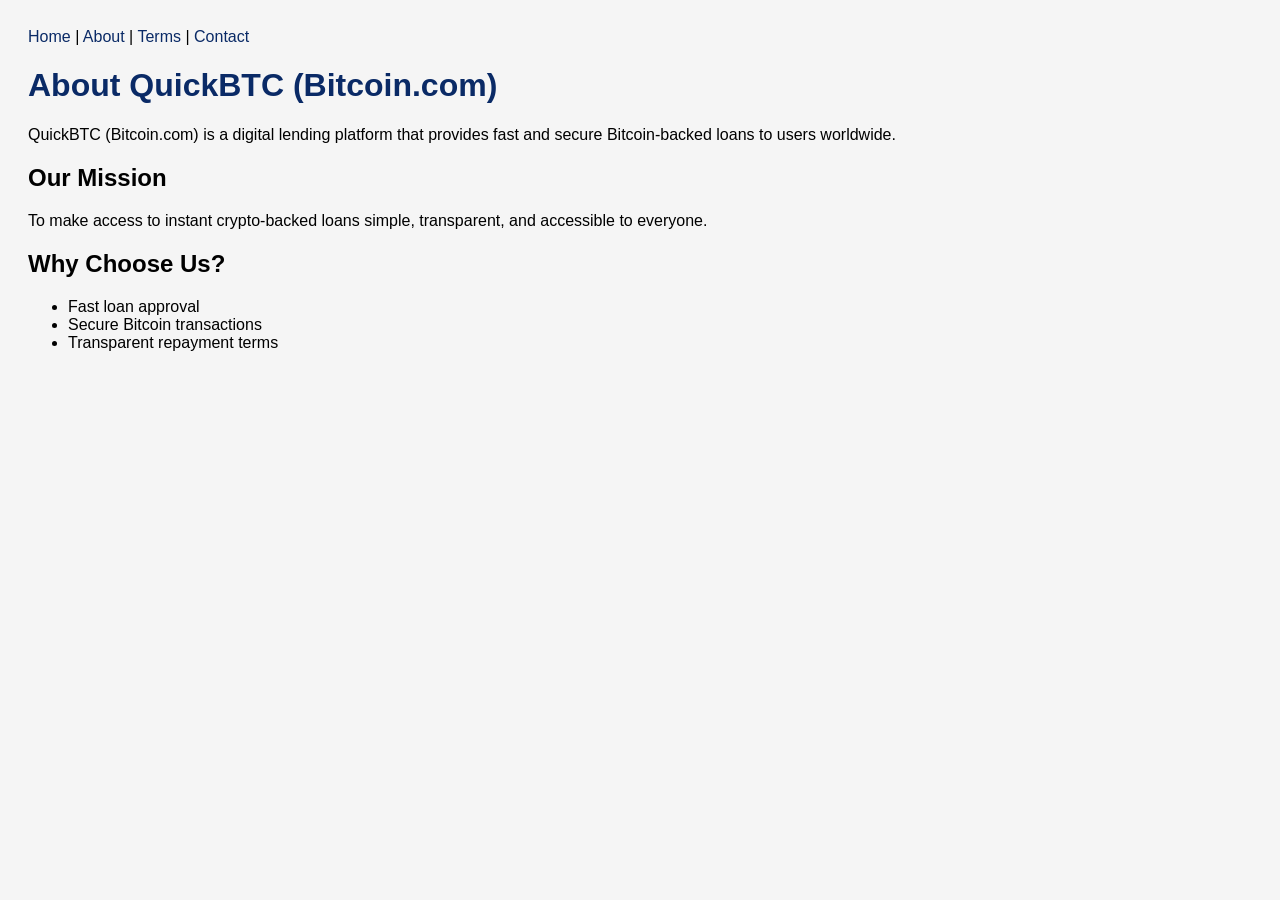
<file: about.html>
<!DOCTYPE html>
<html>
<head>
    <title>About Us</title>

    <!-- ✅ PASTE CSS HERE -->
    <style>
        body {
            font-family: Arial;
            padding: 20px;
            background-color: #f5f5f5;
        }

        h1 {
            color: #0a2a66;
        }

        a {
            color: #0a2a66;
            text-decoration: none;
        }
    </style>
</head>

<body>

    <!-- ✅ NAVIGATION (TOP OF PAGE) -->
    <nav>
        <a href="dashboard.html">Home</a> |
        <a href="about.html">About</a> |
        <a href="terms.html">Terms</a> |
        <a href="contact.html">Contact</a>
    </nav>

    <h1>About QuickBTC (Bitcoin.com)</h1>

    <p>
QuickBTC (Bitcoin.com) is a digital lending platform that provides fast and secure Bitcoin-backed loans to users worldwide.
</p>

<h2>Our Mission</h2>
<p>
To make access to instant crypto-backed loans simple, transparent, and accessible to everyone.
</p>

<h2>Why Choose Us?</h2>
<ul>
    <li>Fast loan approval</li>
    <li>Secure Bitcoin transactions</li>
    <li>Transparent repayment terms</li>
</ul>
</body>
</html>
</file>
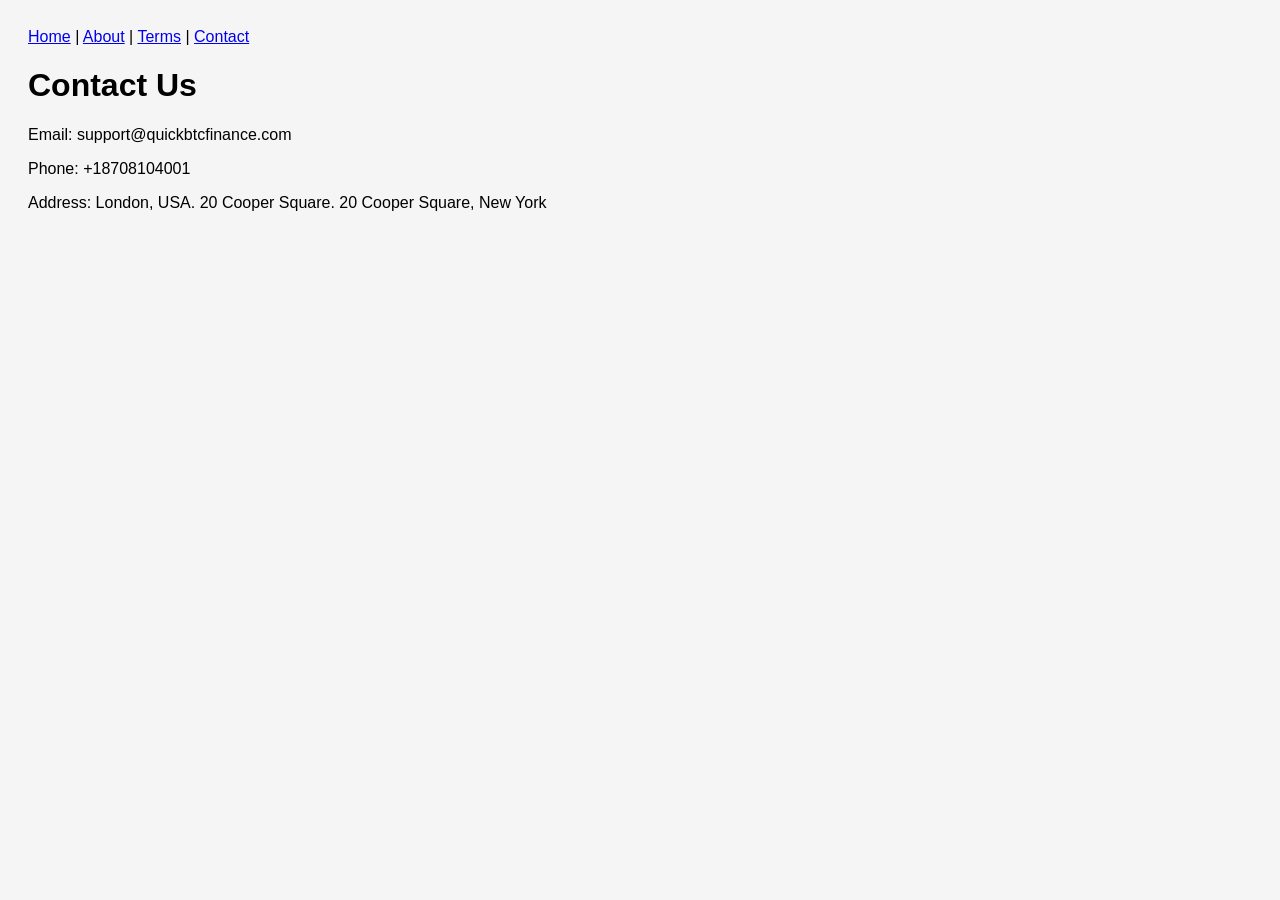
<file: contact.html>
<!DOCTYPE html>
<html>
<head>
    <title>Contact</title>

    <!-- ✅ CSS HERE -->
    <style>
        body {
            font-family: Arial;
            padding: 20px;
            background-color: #f5f5f5;
        }
    </style>
</head>

<body>

    <!-- ✅ NAVBAR -->
    <nav>
        <a href="dashboard.html">Home</a> |
        <a href="about.html">About</a> |
        <a href="terms.html">Terms</a> |
        <a href="contact.html">Contact</a>
    </nav>

    <h1>Contact Us</h1>

    <p>Email: support@quickbtcfinance.com</p>
    <p>Phone: +18708104001</p>
    <p>Address: London, USA. 20 Cooper Square. 20 Cooper Square, New York</p>

</body>
</html>
</file>
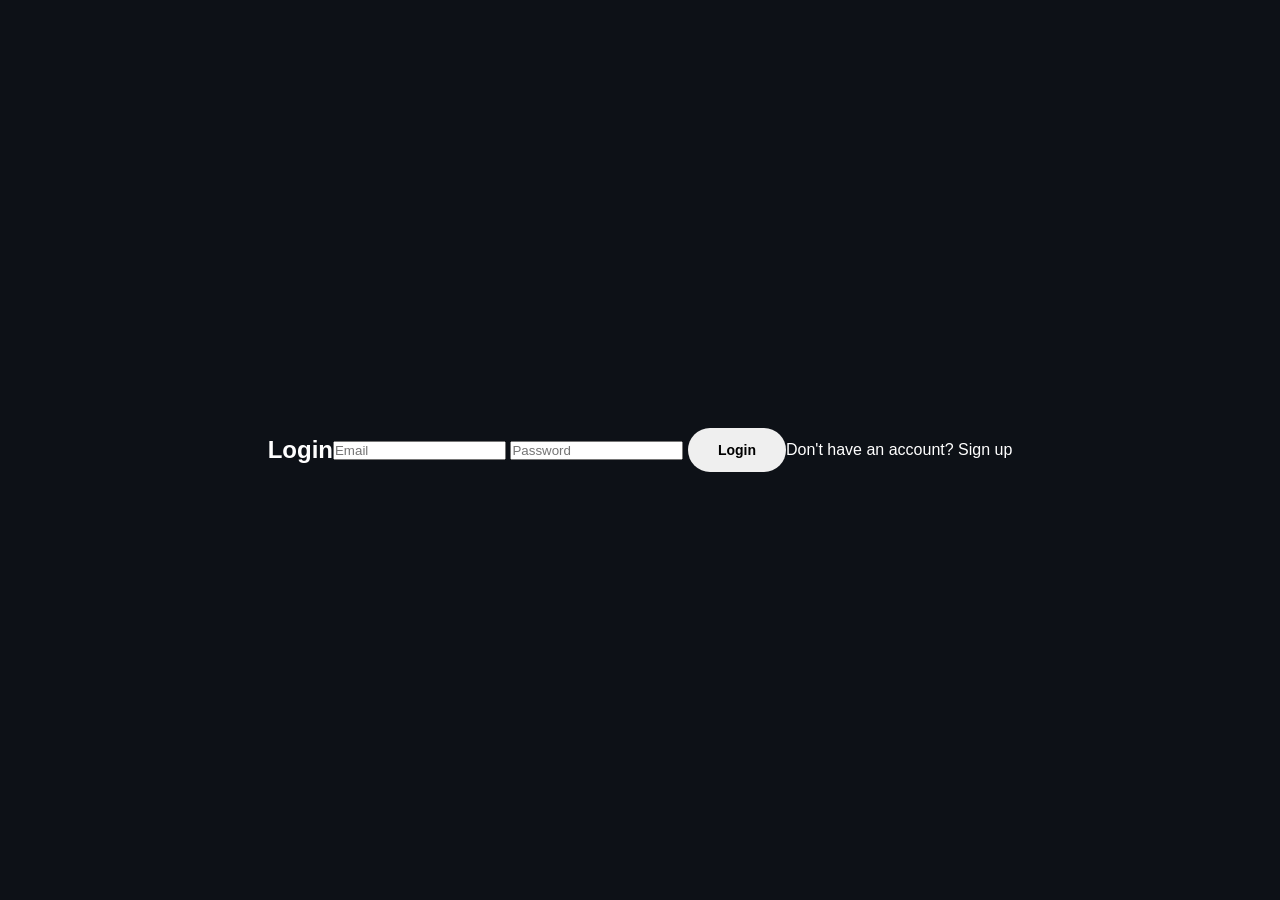
<file: login.html>
<!DOCTYPE html>
<html lang="en">
<head>
  <meta name="viewport" content="width=device-width, initial-scale=1.0">
  <title>Login - QuickBTC</title>
  <link rel="stylesheet" href="styles.css">
</head>
<body>
<section class="auth-container">
  <h1>Login</h1>
  <form id="loginForm">
    <input type="email" id="loginEmail" placeholder="Email" required>
    <input type="password" id="loginPassword" placeholder="Password" required>
    <button type="submit">Login</button>
  </form>
  <p>Don't have an account? <a href="signup.html">Sign up</a></p>
  <p id="loginMessage"></p>
</section>

<script>
const loginForm = document.getElementById("loginForm");
loginForm.addEventListener("submit", (e) => {
  e.preventDefault();

  const email = document.getElementById("loginEmail").value.trim();
  const password = document.getElementById("loginPassword").value;

  const users = JSON.parse(localStorage.getItem("users") || "[]");
  const user = users.find(u => u.email === email && u.password === password);

  if(!user){
    document.getElementById("loginMessage").innerText = "❌ Invalid email or password";
    return;
  }

  // Save logged in user
  localStorage.setItem("loggedInUser", JSON.stringify(user));
  window.location.href = "loanForm.html";
});
</script>
</body>
</html>
</file>
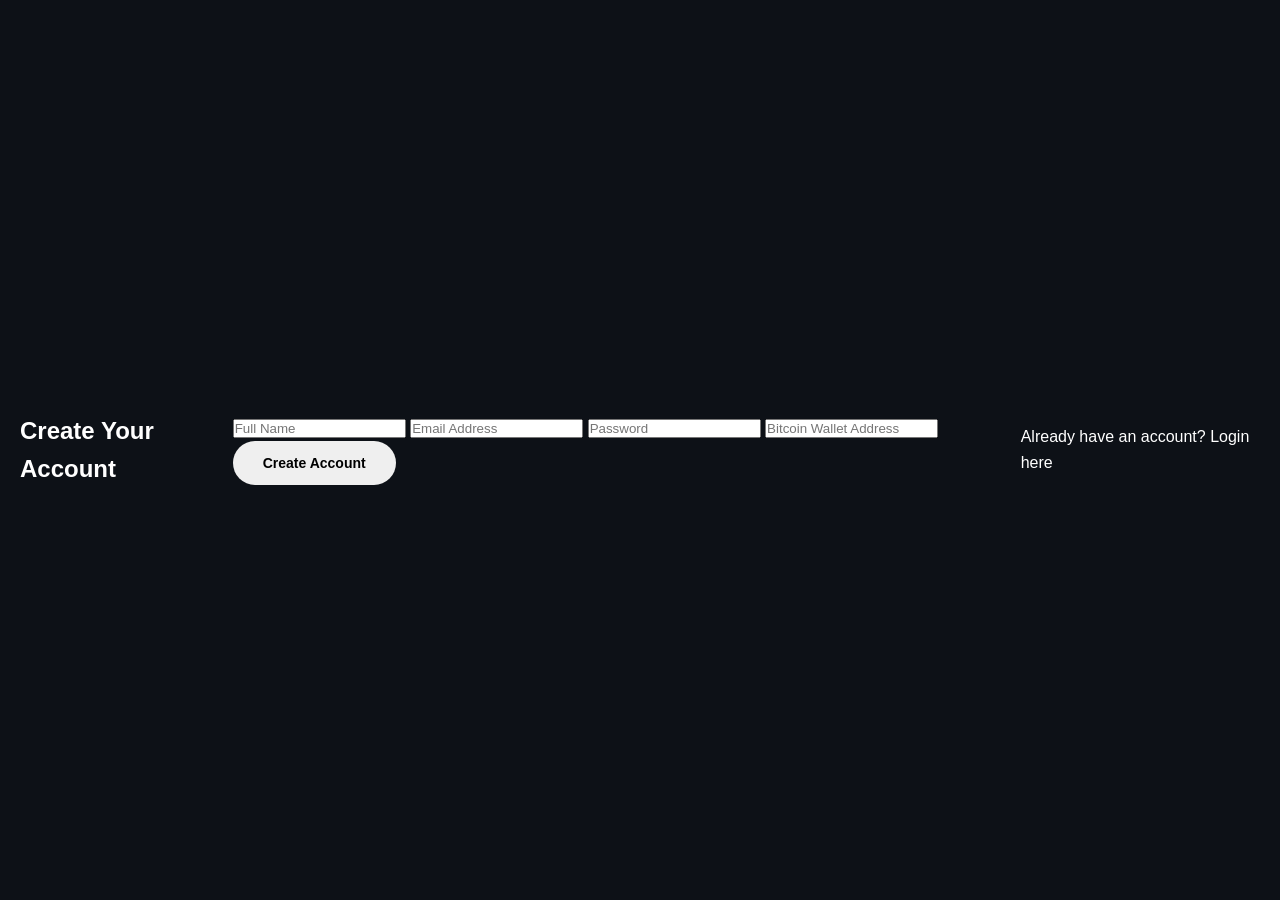
<file: signup.html>
<!DOCTYPE html>
<html lang="en">
<head>
  <meta charset="UTF-8">
  <meta name="viewport" content="width=device-width, initial-scale=1.0">
  <title>Sign Up - QuickBTC</title>
  <link rel="stylesheet" href="styles.css">
</head>
<body>

<section class="auth-container">
  <h1>Create Your Account</h1>

  <form id="signupForm" class="signup-form">

    <input type="text" id="signupName" placeholder="Full Name" required>

    <input type="email" id="signupEmail" placeholder="Email Address" required>

    <input type="password" id="signupPassword" placeholder="Password" required>

    <input type="text" id="signupWallet" placeholder="Bitcoin Wallet Address" required>

    <button type="submit">Create Account</button>

    <p id="signupMessage" class="form-message"></p>

  </form>

  <p class="login-link">
    Already have an account?
    <a href="login.html">Login here</a>
  </p>
</section>

<script>
const form = document.getElementById("signupForm");
const message = document.getElementById("signupMessage");

form.addEventListener("submit", function(e){
  e.preventDefault();

  const name = document.getElementById("signupName").value.trim();
  const email = document.getElementById("signupEmail").value.trim();
  const password = document.getElementById("signupPassword").value;
  const wallet = document.getElementById("signupWallet").value.trim();

  // Validate wallet address
  if(wallet.length < 26 || wallet.length > 62){
    message.innerText = "❌ Invalid Bitcoin wallet address";
    return;
  }

  // Get users from localStorage
  const users = JSON.parse(localStorage.getItem("users") || "[]");

  // Check if email already exists
  if(users.some(u => u.email === email)){
    message.innerText = "❌ Email already registered";
    return;
  }

  // Save new user
  users.push({name, email, password, wallet, loans: []});
  localStorage.setItem("users", JSON.stringify(users));

  message.innerText = "✅ Account created! Redirecting...";

  setTimeout(() => {
    window.location.href = "login.html";
  }, 1500);
});
</script>

</body>
</html>
</file>
<file: styles.css>
/* =========================================
   QUICKBTC SUPREME FINTECH DESIGN SYSTEM
   Dark Premium Crypto UI
========================================= */

/* ---------- ROOT VARIABLES ---------- */
:root {
  --bg-main: #0d1117;
  --bg-card: #161b22;
  --bg-soft: #1c2128;
  --accent: #f7931a;
  --accent-glow: rgba(247, 147, 26, 0.6);
  --text-main: #ffffff;
  --text-muted: #9da5b4;
  --danger: #ff4d4d;
  --success: #00c896;
  --radius: 16px;
  --transition: all 0.3s ease;
}

/* ---------- GLOBAL RESET ---------- */
* {
  margin: 0;
  padding: 0;
  box-sizing: border-box;
}

html {
  scroll-behavior: smooth;
}

body {
  font-family: 'Segoe UI', Arial, sans-serif;
  background: var(--bg-main);
  color: var(--text-main);
  line-height: 1.6;
  overflow-x: hidden;
}

/* ---------- GLOBAL ELEMENTS ---------- */
a {
  text-decoration: none;
  color: inherit;
  transition: var(--transition);
}

img {
  max-width: 100%;
  display: block;
}

section {
  padding: 80px 20px;
}

/* ---------- CONTAINER ---------- */
.container {
  width: 90%;
  max-width: 1200px;
  margin: auto;
}

/* =========================================
   NAVIGATION BAR
========================================= */

.nav {
  position: sticky;
  top: 0;
  z-index: 1000;
  background: rgba(13, 17, 23, 0.9);
  backdrop-filter: blur(12px);
  display: flex;
  justify-content: space-between;
  align-items: center;
  padding: 18px 8%;
  border-bottom: 1px solid rgba(255,255,255,0.05);
}

.logo {
  width: 140px;
}

.nav-links {
  display: flex;
  gap: 30px;
  align-items: center;
}

.nav-links a {
  font-size: 14px;
  color: var(--text-muted);
}

.nav-links a:hover {
  color: var(--accent);
}

.nav-btn {
  background: var(--accent);
  color: #000;
  padding: 10px 20px;
  border-radius: 30px;
  font-weight: bold;
  transition: var(--transition);
}

.nav-btn:hover {
  box-shadow: 0 0 15px var(--accent-glow);
  transform: translateY(-2px);
}

/* =========================================
   HERO SECTION
========================================= */

.hero {
  height: 95vh;
  display: flex;
  align-items: center;
  justify-content: center;
  text-align: center;
  background: linear-gradient(to bottom right, #0d1117, #111827);
  position: relative;
}

.hero-content {
  max-width: 750px;
}

.hero h1 {
  font-size: 56px;
  margin-bottom: 20px;
  background: linear-gradient(90deg, #fff, var(--accent));
  -webkit-background-clip: text;
  -webkit-text-fill-color: transparent;
}

.hero p {
  font-size: 18px;
  color: var(--text-muted);
  margin-bottom: 35px;
}

.hero-buttons {
  display: flex;
  justify-content: center;
  gap: 20px;
  flex-wrap: wrap;
}

/* ---------- BUTTONS ---------- */
button,
.btn {
  padding: 14px 30px;
  border-radius: 40px;
  border: none;
  font-weight: bold;
  cursor: pointer;
  transition: var(--transition);
  font-size: 14px;
}

.btn-primary {
  background: var(--accent);
  color: #000;
}

.btn-primary:hover {
  transform: translateY(-3px);
  box-shadow: 0 10px 30px var(--accent-glow);
}

.btn-secondary {
  background: transparent;
  border: 1px solid var(--accent);
  color: var(--accent);
}

.btn-secondary:hover {
  background: var(--accent);
  color: #000;
}

/* =========================================
   CARDS SYSTEM
========================================= */

.card-grid {
  display: grid;
  grid-template-columns: repeat(auto-fit, minmax(250px, 1fr));
  gap: 30px;
  margin-top: 50px;
}

.card {
  background: linear-gradient(145deg, #161b22, #0f141a);
  padding: 30px;
  border-radius: var(--radius);
  transition: var(--transition);
  position: relative;
  overflow: hidden;
}

.card::before {
  content: "";
  position: absolute;
  inset: 0;
  background: radial-gradient(circle at top right, var(--accent-glow), transparent 70%);
  opacity: 0;
  transition: var(--transition);
}

.card:hover::before {
  opacity: 0.2;
}

.card:hover {
  transform: translateY(-10px);
  box-shadow: 0 15px 40px rgba(0,0,0,0.6);
}

.card h3 {
  margin-bottom: 15px;
}

.card p {
  color: var(--text-muted);
  font-size: 14px;
}

/* =========================================
   AUTH PAGES (LOGIN / SIGNUP)
========================================= */

.auth-container {
  min-height: 100vh;
  display: flex;
  align-items: center;
  justify-content: center;
  padding: 20px;
}

.auth-box {
  background: var(--bg-card);
  padding: 50px 35px;
  border-radius: var(--radius);
  width: 100%;
  max-width: 400px;
  box-shadow: 0 20px 60px rgba(0,0,0,0.6);
}

.auth-box h1 {
  margin-bottom: 25px;
  text-align: center;
}

.auth-box input {
  width: 100%;
  padding: 14px;
  margin-bottom: 18px;
  border-radius: 10px;
  border: 1px solid #2c313a;
  background: #0d1117;
  color: #fff;
  transition: var(--transition);
}

.auth-box input:focus {
  border-color: var(--accent);
  outline: none;
  box-shadow: 0 0 10px var(--accent-glow);
}

.auth-box button {
  width: 100%;
  margin-top: 10px;
}

.auth-message {
  margin-top: 15px;
  text-align: center;
  font-size: 14px;
}

/* =========================================
   SCROLL ANIMATION
========================================= */

.fade-in {
  opacity: 0;
  transform: translateY(40px);
  transition: 0.8s ease;
}

.fade-in.show {
  opacity: 1;
  transform: translateY(0);
}

/* =========================================
   DASHBOARD UI
========================================= */

.dashboard {
  padding: 80px 8%;
}

.dashboard-header {
  display: flex;
  justify-content: space-between;
  align-items: center;
  margin-bottom: 40px;
  flex-wrap: wrap;
  gap: 20px;
}

.dashboard-header h2 {
  font-size: 28px;
}

.balance-card {
  background: linear-gradient(145deg, #1c2128, #11161c);
  padding: 30px;
  border-radius: var(--radius);
  box-shadow: 0 15px 40px rgba(0,0,0,0.6);
  position: relative;
  overflow: hidden;
}

.balance-card::after {
  content: "";
  position: absolute;
  width: 200px;
  height: 200px;
  background: var(--accent);
  filter: blur(120px);
  top: -60px;
  right: -60px;
  opacity: 0.2;
}

.balance-card h3 {
  font-size: 16px;
  color: var(--text-muted);
}

.balance-amount {
  font-size: 36px;
  font-weight: bold;
  margin-top: 10px;
}

/* =========================================
   DATA TABLES
========================================= */

.table-container {
  overflow-x: auto;
  margin-top: 40px;
}

table {
  width: 100%;
  border-collapse: collapse;
  background: var(--bg-card);
  border-radius: var(--radius);
  overflow: hidden;
}

thead {
  background: #11161c;
}

thead th {
  padding: 15px;
  text-align: left;
  font-size: 13px;
  color: var(--text-muted);
  text-transform: uppercase;
}

tbody td {
  padding: 15px;
  font-size: 14px;
  border-top: 1px solid #1f252d;
}

tbody tr:hover {
  background: #1a1f26;
}

/* Status Colors */
.status-success {
  color: var(--success);
  font-weight: bold;
}

.status-danger {
  color: var(--danger);
  font-weight: bold;
}

.status-pending {
  color: var(--accent);
  font-weight: bold;
}

/* =========================================
   LOAN PANEL
========================================= */

.loan-panel {
  margin-top: 60px;
  background: var(--bg-card);
  padding: 30px;
  border-radius: var(--radius);
}

.loan-panel h3 {
  margin-bottom: 20px;
}

.loan-panel input,
.loan-panel select {
  width: 100%;
  padding: 12px;
  margin-bottom: 15px;
  border-radius: 10px;
  border: 1px solid #2c313a;
  background: #0d1117;
  color: #fff;
}

.loan-panel input:focus,
.loan-panel select:focus {
  border-color: var(--accent);
  outline: none;
  box-shadow: 0 0 8px var(--accent-glow);
}

/* =========================================
   BTC TICKER STYLE
========================================= */

#btcPrice {
  font-weight: bold;
  color: var(--accent);
  background: rgba(247,147,26,0.1);
  padding: 6px 14px;
  border-radius: 30px;
  font-size: 13px;
  animation: pulse 2s infinite;
}

@keyframes pulse {
  0% { box-shadow: 0 0 0 0 var(--accent-glow); }
  70% { box-shadow: 0 0 15px 5px transparent; }
  100% { box-shadow: 0 0 0 0 transparent; }
}

/* =========================================
   FOOTER
========================================= */

.footer {
  padding: 60px 8%;
  background: #0a0d12;
  border-top: 1px solid rgba(255,255,255,0.05);
}

.footer-content {
  display: grid;
  grid-template-columns: repeat(auto-fit, minmax(200px, 1fr));
  gap: 40px;
}

.footer h4 {
  margin-bottom: 15px;
}

.footer a {
  display: block;
  margin-bottom: 8px;
  font-size: 14px;
  color: var(--text-muted);
}

.footer a:hover {
  color: var(--accent);
}

.footer-bottom {
  text-align: center;
  margin-top: 40px;
  font-size: 13px;
  color: var(--text-muted);
}

/* =========================================
   LOADING SPINNER
========================================= */

.loader {
  width: 50px;
  height: 50px;
  border: 5px solid #1c2128;
  border-top: 5px solid var(--accent);
  border-radius: 50%;
  animation: spin 1s linear infinite;
  margin: 50px auto;
}

@keyframes spin {
  to { transform: rotate(360deg); }
}

/* =========================================
   MOBILE OPTIMIZATION
========================================= */

@media (max-width: 768px) {

  section {
    padding: 60px 20px;
  }

  .hero h1 {
    font-size: 34px;
  }

  .hero p {
    font-size: 15px;
  }

  .dashboard-header {
    flex-direction: column;
    align-items: flex-start;
  }

  .balance-amount {
    font-size: 28px;
  }

  .nav-links {
    display: none; /* Optional: Replace with hamburger later */
  }

  .card {
    padding: 25px;
  }

  table {
    font-size: 13px;
  }
}

/* =========================================
   MICRO INTERACTIONS
========================================= */

button:active {
  transform: scale(0.97);
}

input:focus::placeholder {
  opacity: 0.5;
  transition: 0.3s ease;
}

/* Smooth section reveal */
section {
  animation: fadeSection 1s ease forwards;
}

@keyframes fadeSection {
  from { opacity: 0; transform: translateY(20px); }
  to { opacity: 1; transform: translateY(0); }
}
</file>
